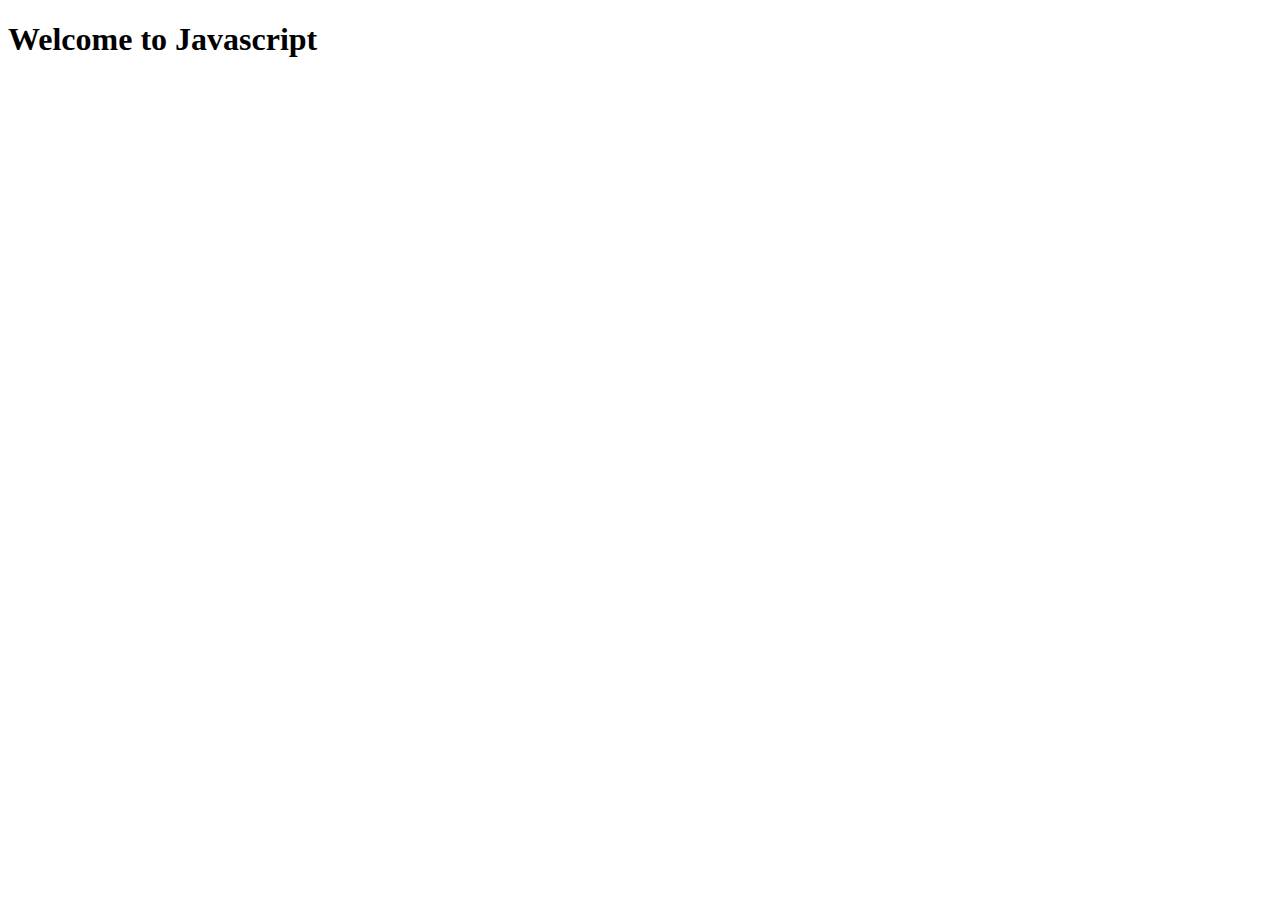
<file: app.html>
<!DOCTYPE html>
<html lang="en">
<head>
    <meta charset="UTF-8">
    <meta name="viewport" content="width=device-width, initial-scale=1.0">
    <title>APP </title>
</head>
<body>
    <h1>Welcome to Javascript</h1>
    <script src="advance.js"></script>
    
</body>
</html>
</file>
